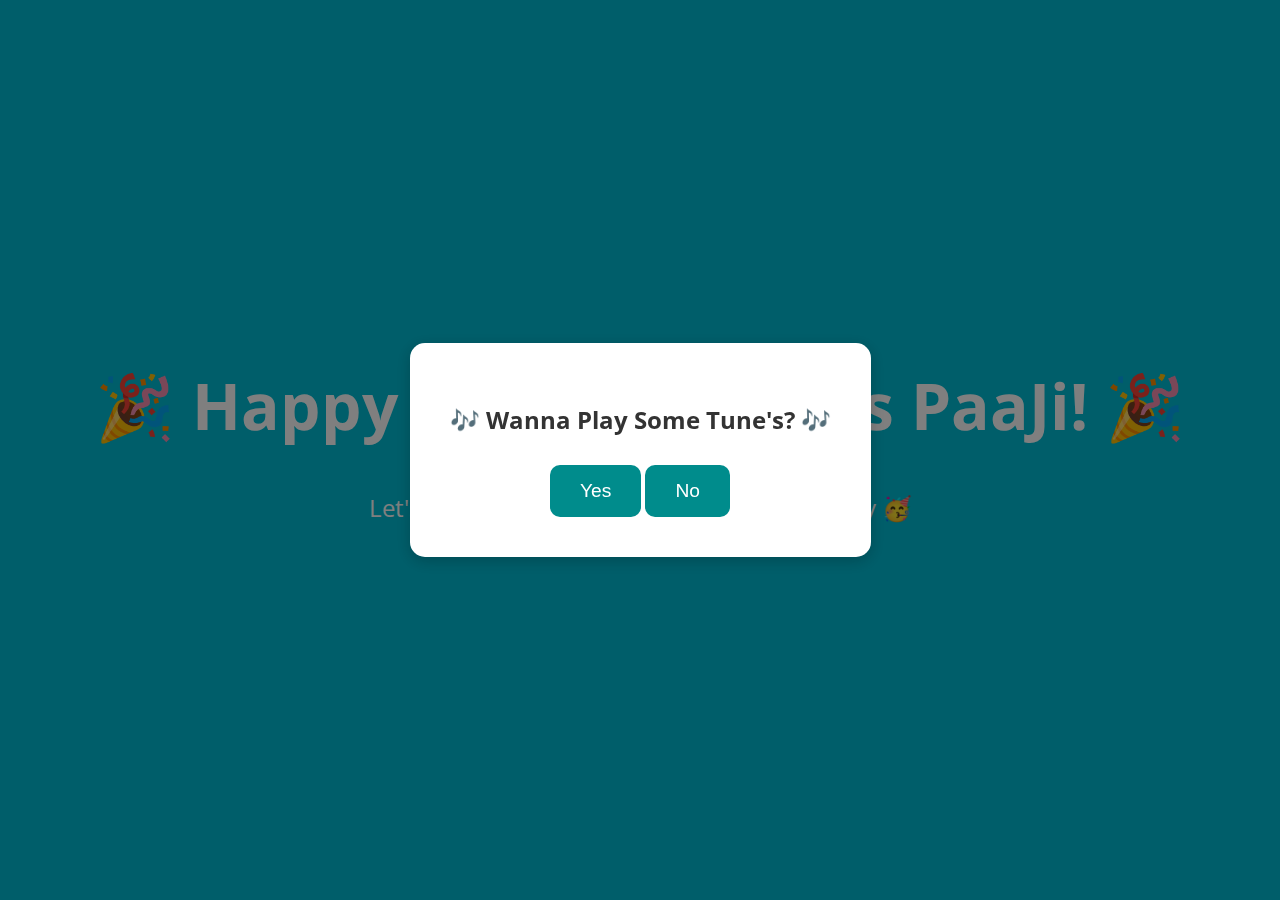
<file: index.html>
<!DOCTYPE html>
<html lang="en">
<head>
    <meta charset="UTF-8">
    <meta name="viewport" content="width=device-width, initial-scale=1.0">
    <title>Happy Birthday Surprise!</title>
    <!-- Classic Font -->
    <link href="https://fonts.googleapis.com/css2?family=Open+Sans:wght@400;600&display=swap" rel="stylesheet">
    <link rel="stylesheet" href="styles.css"> <!-- Ensure this file exists -->
</head>
<body>
    <!-- Music Popup -->
    <div id="music-popup" class="popup">
        <div class="popup-content">
            <h2>🎶 Wanna Play Some Tune's? 🎶</h2>
            <button id="yes-btn" class="popup-btn">Yes</button>
            <button id="no-btn" class="popup-btn">No</button>
        </div>
    </div>

    <!-- Main Header -->
    <header class="main-header">
        <h1>🎉 Happy Birthday, Tejas PaaJi! 🎉</h1>
        <p>Let's Celebrate Your Birthday in a Special Way 🥳</p>
    </header>

    <!-- Centered Button -->
    <div class="button-container">
        <a href="ansh.html" id="surprise-btn" class="surprise-btn hidden">🎁 Click For Surprise 🎁</a>
    </div>

    <!-- Music Player -->
    <audio id="audio-player" style="display:none;" controls>
        <source src="snowfall.mp3" type="audio/mp3"> <!-- Replace with your actual music file -->
        Your browser does not support the audio element.
    </audio>

    <script src="ansh-script.js"></script> <!-- Ensure this file exists -->
</body>
</html>
</file>
<file: styles.css>
/* General Body Style */
body {
    font-family: 'Open Sans', sans-serif;
    background: #00bcd4; /* Cyan background */
    color: #333;
    margin: 0;
    padding: 0;
    overflow: auto; /* Ensures the content is scrollable */
    height: 100vh;
    display: flex;
    flex-direction: column;
    justify-content: center;
    align-items: center;
}

/* Main Title */
h1 {
    font-size: 4rem;
    text-align: center;
    margin-top: 50px;
    color: #ffffff; /* White text for title */
    animation: fadeIn 2s ease-out;
}

/* Sub Heading */
p {
    text-align: center;
    font-size: 1.5rem;
    margin-top: 20px;
    color: #ffffff; /* White text */
}

/* Button Container */
.button-container {
    margin-top: 40px;
    text-align: center;
}

/* Button Style */
.surprise-btn {
    background-color: #008C8C; /* Dark Cyan */
    color: #ffffff;
    font-size: 1.8rem;
    padding: 20px 40px;
    margin-top: 30px;
    border-radius: 15px;
    cursor: pointer;
    border: none;
    transform: scale(1);
    transition: transform 0.3s ease, background-color 0.3s ease;
    display: inline-flex;
    align-items: center;
    justify-content: center;
    box-shadow: 0 4px 15px rgba(0, 0, 0, 0.2);
    text-decoration: none;
}

/* Cool Button Hover Effect */
.surprise-btn:hover {
    background-color: #004c4c; /* Darker Cyan */
    transform: scale(1.1);
    box-shadow: 0 8px 25px rgba(0, 0, 0, 0.3);
}

/* Add Emoji to Button */
.surprise-btn::before {
    content: "🎁"; /* Gift Emoji */
    margin-right: 10px;
}

/* Pop-Up Animations */
@keyframes fadeIn {
    0% { opacity: 0; }
    100% { opacity: 1; }
}

/* Music Popup Styling */
.popup {
    position: fixed;
    top: 0;
    left: 0;
    width: 100%;
    height: 100%;
    background: rgba(0, 0, 0, 0.5);
    display: flex;
    justify-content: center;
    align-items: center;
    visibility: hidden;
    opacity: 0;
    transition: opacity 0.5s ease-in-out;
}

.popup-content {
    background-color: #fff;
    padding: 40px;
    border-radius: 15px;
    text-align: center;
    box-shadow: 0 4px 15px rgba(0, 0, 0, 0.2);
    animation: fadeIn 2s ease-out;
}

.popup-btn {
    background-color: #008C8C;
    color: #fff;
    border: none;
    padding: 15px 30px;
    font-size: 1.2rem;
    cursor: pointer;
    border-radius: 10px;
    margin-top: 10px;
    transition: background-color 0.3s ease;
}

.popup-btn:hover {
    background-color: #004c4c;
}

.hidden {
    display: none;
}
</file>
